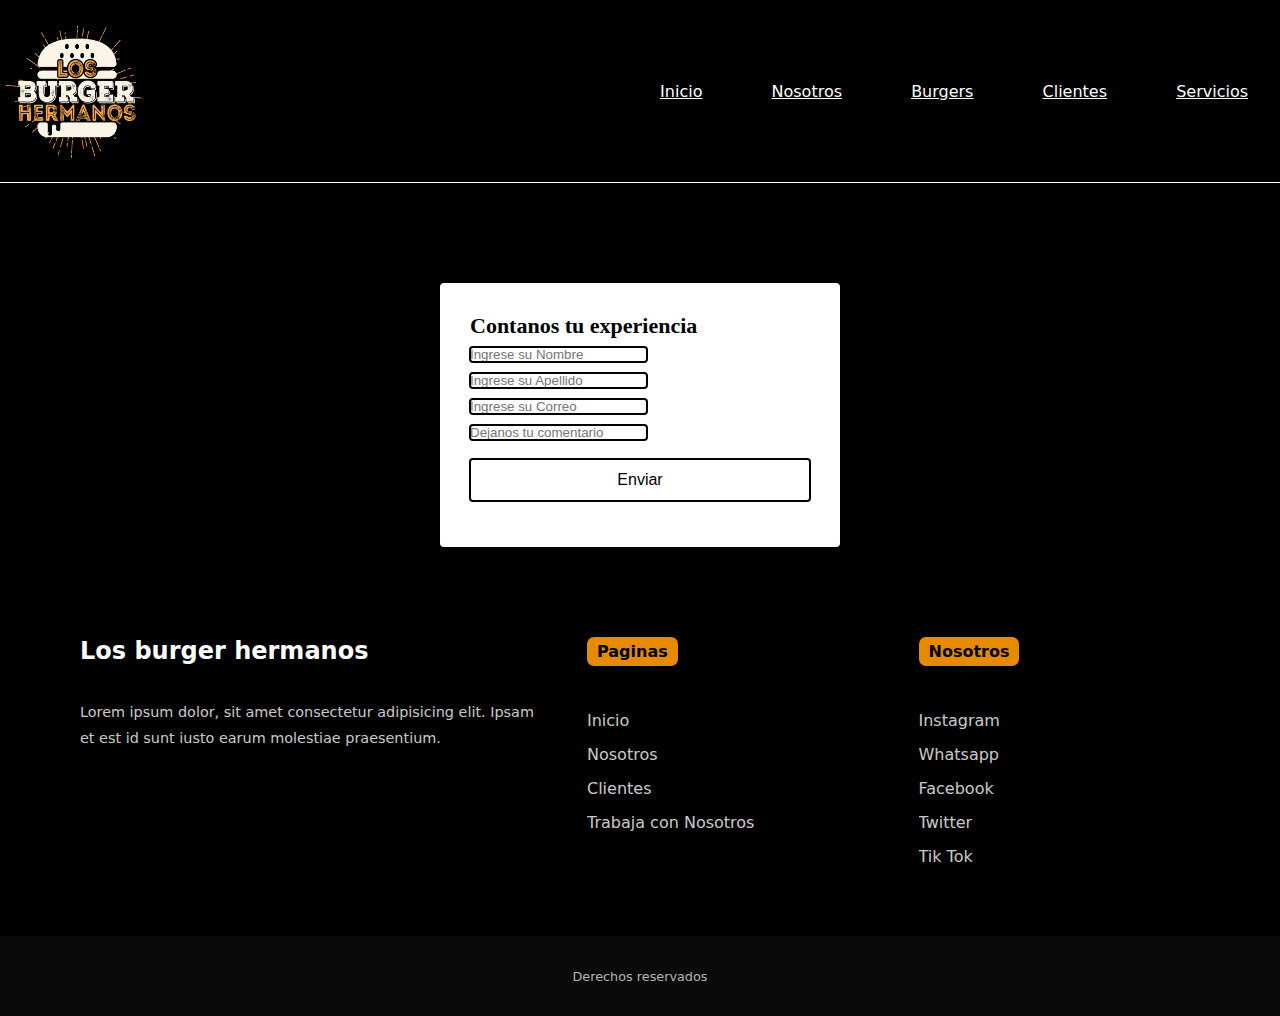
<file: html/clientes.html>
<!DOCTYPE html>
<html lang="en">
<head>
    <meta charset="UTF-8">
    <meta http-equiv="X-UA-Compatible" content="IE=edge">
    <meta name="viewport" content="width=device-width, initial-scale=1.0">
    <link rel="stylesheet" href="../estilo.css">
    <title>Document</title>
</head>
<body>
    <!--Header-->
    <div class="grid-containerclientes">
        <header class="header">
        <img class="header-img" src="../Imagenes/LOGO BURGER SIN FONDO_Mesa de trabajo 1 (1).png" alt="">
    
    <nav>
        <ul class="header-menu">
            <li><a href="../index.html">Inicio</a></li>
            <li><a href="Dondeestamos.html">Nosotros</a></li>
            <li><a href="Burgersgrid.html"> Burgers</a></li>
            <li><a href="clientes.html">Clientes</a></li>
            <li><a href="Servicios.html">Servicios</a></li>
        </ul>
    </nav>    
        </header>

        <!--MENU-->


    
          <!--FORMULARIO-->
         <form action=""> 
          <section class="form-register">
            <h4>Contanos tu experiencia

            </h4>
            <input class="controls" type="text" name="nombres" id="nombres" placeholder="Ingrese su Nombre">
            <input class="controls" type="text" name="apellidos" id="apellidos" placeholder="Ingrese su Apellido">
            <input class="controls" type="email" name="correo" id="correo" placeholder="Ingrese su Correo">
            <input class="controls" type="text" name="correo" id="correo" placeholder="Dejanos tu comentario">
          
            <input class="botons" type="submit" value="Enviar">
            
          </section>
        </form>

    </div>
    



        <!--Footer-->

<footer class="footer">
    <div class="cont">
        <div class="row">
            <div>
                <h2>Los burger hermanos</h2>
                <p>Lorem ipsum dolor, sit amet consectetur adipisicing elit. Ipsam et est id sunt iusto earum molestiae praesentium.</p>
            </div>
            <div>
                <h4>Paginas</h4>
                <ul>
                    <li><a href="#">Inicio</a></li>
                    <li><a href="#">Nosotros</a></li>
                    <li><a href="#">Clientes</a></li>
                    <li><a href="#">Trabaja con Nosotros</a></li>
                </ul>  
            </div>
            <div>
                <h4>Nosotros</h4>
                <ul>
                    <li><a href="#">Instagram</a></li>
                    <li><a href="#">Whatsapp</a></li>
                    <li><a href="#">Facebook</a></li>
                    <li><a href="#">Twitter</a></li>
                    <li><a href="#">Tik Tok</a></li>
                </ul>    
            </div>
            
        </div>
    </div>
    <div class="copyright">
        <p>Derechos reservados </p>
    </div>
</footer>
</div>
</body>
</html>
</file>
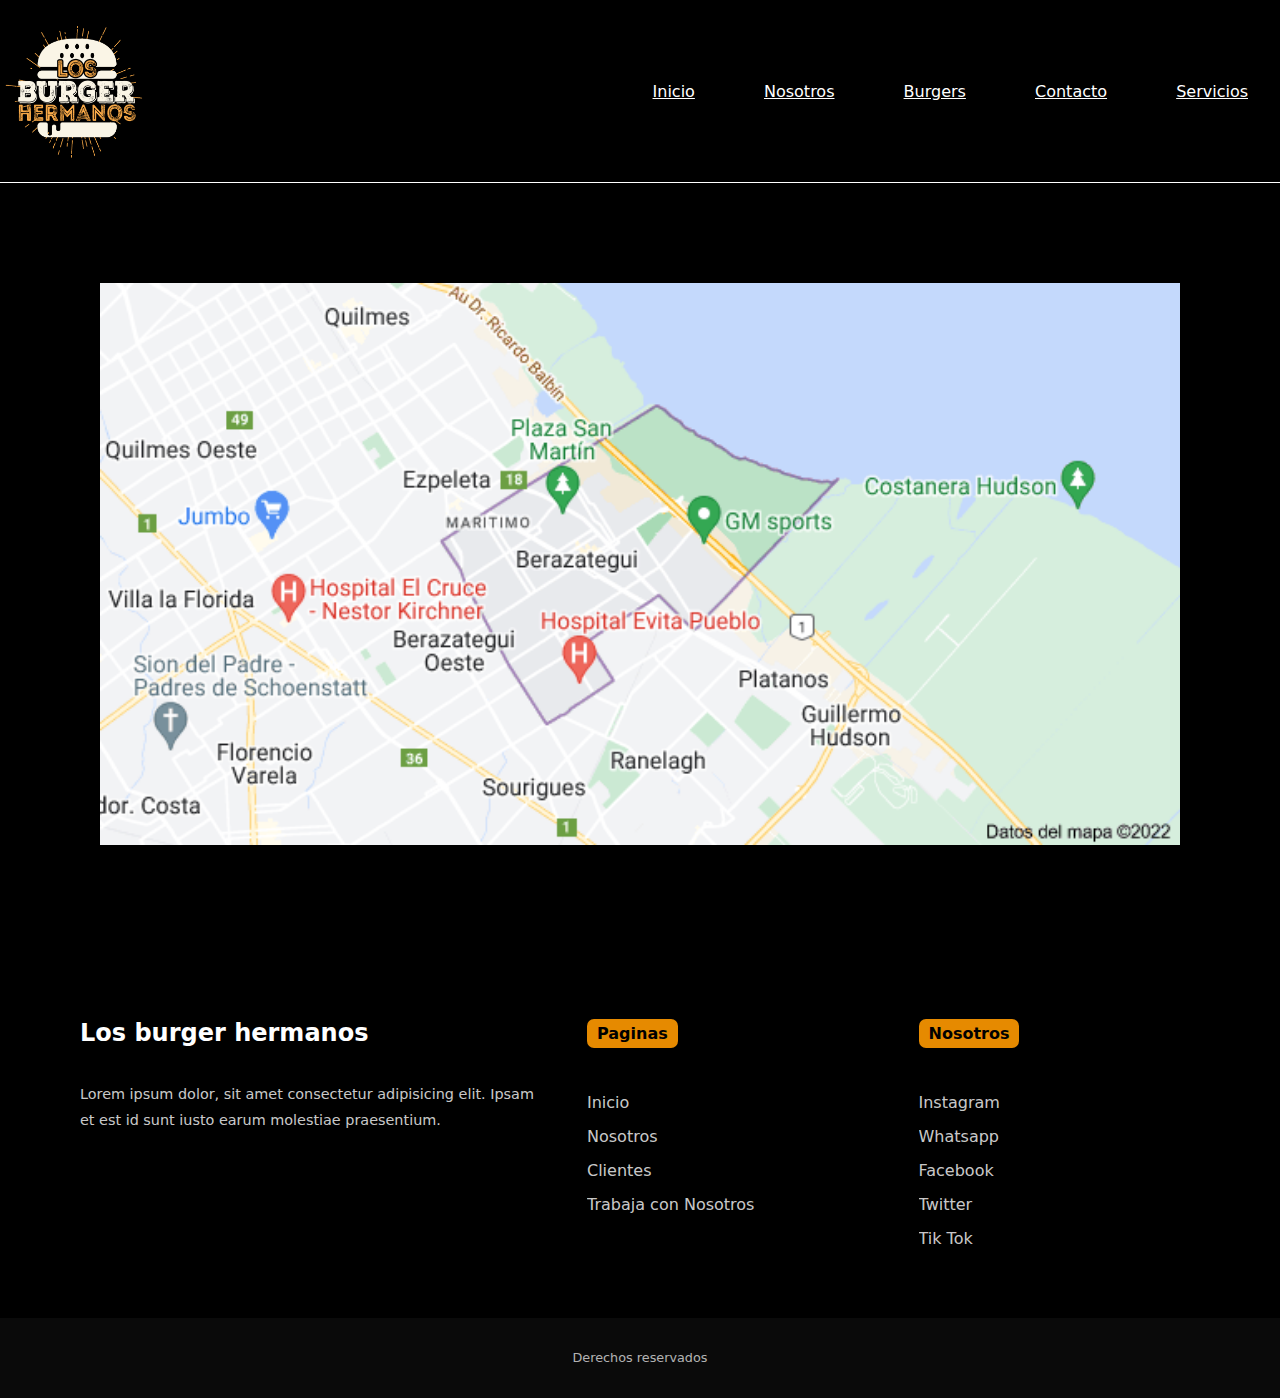
<file: html/Dondeestamos.html>
<!DOCTYPE html>
<html lang="en">
<head>
    <meta charset="UTF-8">
    <meta http-equiv="X-UA-Compatible" content="IE=edge">
    <meta name="viewport" content="width=device-width, initial-scale=1.0">
    <link rel="stylesheet" href="../estilo.css">
    <title>Document</title>
</head>
<body>
    <!--Header-->
    <div class="grid-containernosotros">
        <header class="header">
        <img class="header-img" src="../Imagenes/LOGO BURGER SIN FONDO_Mesa de trabajo 1 (1).png" alt="">
    
    <nav>
        <ul class="header-menu">
            <li><a href="../index.html">Inicio</a></li>
            <li><a href="Dondeestamos.html">Nosotros</a></li>
            <li><a href="Burgersgrid.html"> Burgers</a></li>
            <li><a href="clientes.html">Contacto</a></li>
            <li><a href="Servicios.html">Servicios</a></li>
        </ul>
    </nav>    
        </header>
</div>

 <!--MAPA-->
 <section class="flex-containermapa">
    <a href="https://www.google.com/maps"/>
    <img class="mapa" src="../Imagenes/Mapa.png" alt="Googlemaps">
    </a>
</section>

<!--Footer-->

<footer class="footer">
    <div class="cont">
        <div class="row">
            <div>
                <h2>Los burger hermanos</h2>
                <p>Lorem ipsum dolor, sit amet consectetur adipisicing elit. Ipsam et est id sunt iusto earum molestiae praesentium.</p>
            </div>
            <div>
                <h4>Paginas</h4>
                <ul>
                    <li><a href="#">Inicio</a></li>
                    <li><a href="#">Nosotros</a></li>
                    <li><a href="#">Clientes</a></li>
                    <li><a href="#">Trabaja con Nosotros</a></li>
                </ul>  
            </div>
            <div>
                <h4>Nosotros</h4>
                <ul>
                    <li><a href="#">Instagram</a></li>
                    <li><a href="#">Whatsapp</a></li>
                    <li><a href="#">Facebook</a></li>
                    <li><a href="#">Twitter</a></li>
                    <li><a href="#">Tik Tok</a></li>
                </ul>    
            </div>
            
        </div>
    </div>
    <div class="copyright">
        <p>Derechos reservados </p>
    </div>
</footer>
</body>
</html>
</file>
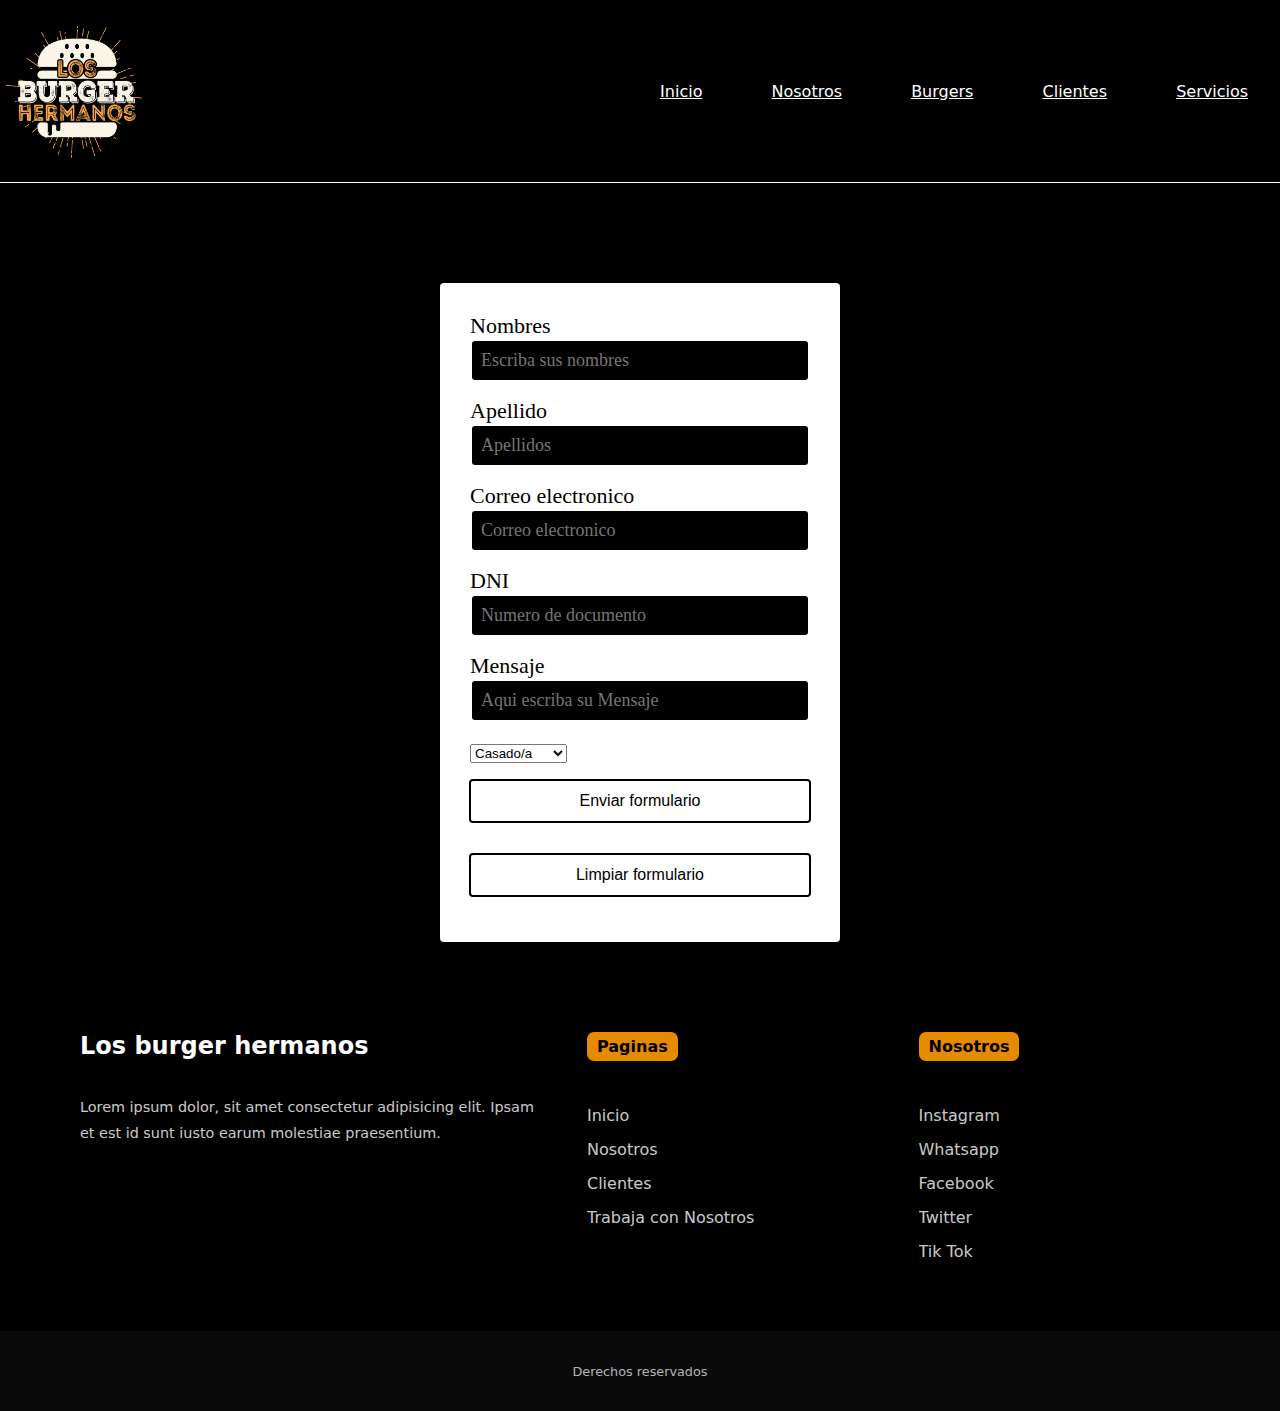
<file: html/Servicios.html>
<!DOCTYPE html>
<html lang="en">
<head>
    <meta charset="UTF-8">
    <meta http-equiv="X-UA-Compatible" content="IE=edge">
    <meta name="viewport" content="width=device-width, initial-scale=1.0">
    <link rel="stylesheet" href="../estilo.css">
    <title>Document</title>
</head>
<body>
    <!--Header-->
    <div class="grid-containerservicios">
        <header class="header">
        <img class="header-img" src="../Imagenes/LOGO BURGER SIN FONDO_Mesa de trabajo 1 (1).png" alt="">
    
    <nav>
        <ul class="header-menu">
            <li><a href="../index.html">Inicio </a></li>
            <li><a href="Dondeestamos.html">Nosotros </a></li>
            <li><a href="Burgersgrid.html"> Burgers</a></li>
            <li><a href="clientes.html">Clientes</a></li>
            <li><a href="Servicios.html">Servicios</a></li>
        </ul>
    </nav>    
        </header>

         <!--BOTONES-->
<div>
    <form class="formulario">
    <label for="nombre" class="form-label">Nombres</label>
    <input type="text" id="nombre" class="form-input" placeholder="Escriba sus nombres"> 
     
    <label for="apellido" class="form-label">Apellido</label>
    <input type="text" id="apellido" class="form-input" placeholder="Apellidos"> 

    <label for="correo" class="form-label">Correo electronico</label>
    <input type="text" id="correo" class="form-input" placeholder="Correo electronico"> 
    
    <label for="DNI" class="form-label">DNI</label>
    <input type="text" id="DNI" class="form-input" placeholder="Numero de documento">
    
    <label for="mensaje" class="form-label">Mensaje</label>
    <input type="text" id="mensaje" class="form-input" placeholder="Aqui escriba su Mensaje"> 

    <form>
        <select name="Estado civil">
            <option value="Casado">Casado/a</option>
            <option value="Soltero">Soltero/a</option>
            <option value="Divorciado">Divorciado/a</option>
    </form>
    <!--FORMULARIO-->


        <input class="botons" type="submit" value="Enviar formulario"/>
         
        <input class="botons" type="reset" value="Limpiar formulario"/>
   
    


</div>




        <!--Footer-->

<footer class="footer">
    <div class="cont">
        <div class="row">
            <div>
                <h2>Los burger hermanos</h2>
                <p>Lorem ipsum dolor, sit amet consectetur adipisicing elit. Ipsam et est id sunt iusto earum molestiae praesentium.</p>
            </div>
            <div>
                <h4>Paginas</h4>
                <ul>
                    <li><a href="#">Inicio</a></li>
                    <li><a href="#">Nosotros</a></li>
                    <li><a href="#">Clientes</a></li>
                    <li><a href="#">Trabaja con Nosotros</a></li>
                </ul>  
            </div>
            <div>
                <h4>Nosotros</h4>
                <ul>
                    <li><a href="#">Instagram</a></li>
                    <li><a href="#">Whatsapp</a></li>
                    <li><a href="#">Facebook</a></li>
                    <li><a href="#">Twitter</a></li>
                    <li><a href="#">Tik Tok</a></li>
                </ul>    
            </div>
            
        </div>
    </div>
    <div class="copyright">
        <p>Derechos reservados </p>
    </div>
</footer>


</body>
</html>
</file>
<file: estilo.css>
@import url('https://fonts.googleapis.com/css2?family=Edu+NSW+ACT+Foundation&family=Josefin+Sans:ital,wght@0,400;1,300&family=Oswald:wght@300&family=Roboto:ital,wght@0,300;1,300&display=swap');

*{
    margin: 0%;
    padding: 0%;
    box-sizing: border-box;
}

body{
    font-family: system-ui, -apple-system, BlinkMacSystemFont, 'Segoe UI', Roboto, Oxygen, Ubuntu, Cantarell, 'Open Sans', 'Helvetica Neue', sans-serif;
    background-color: black;
}

.header{
    display: flex;
    color: white;
    justify-content: space-between;
    align-items: center;
    padding: 1rem 0rem;
    border-bottom: 1px solid white;
}

.header-menu{
    list-style-type: none;
}

.header-menu li{
    display: inline-block;
    margin: 1rem 2rem;
}
nav li :hover
{
    background-color: black;
}

nav a{
    color: white;
}
.main{
    display: flex;
    color: white;
    align-items: center;
    justify-content: center;
    gap: 4rem;
    margin-top: 4rem;
    border-bottom: 1px solid white;

}

.header-img{
    height: 150px;
    width: 150px;
}

.main-info{
    width: 40%;
}
.main-img{
    height: 300px;
    width: 50%;
}

.main-info h1{
    margin-bottom: 1.3rem;
}

.main-info div{
    margin-top: 1.5rem;
    background-color: rgb(0, 0, 0);
    color: black;
    display: inline-block;
    padding: 0.5rem 1.5rem;
    border-radius: 20px;
    margin-bottom: 2rem;
}
.flex-container img{
    display: flex;
    margin: auto;
    margin-top: 2rem;
}
.flex-containermapa{
    padding: 0%;
    margin: 100px;
}
.grid-container{ 
    display: grid;
    grid-template-columns: repeat(auto-fill, minmax(250px, 1fr));
    grid-auto-rows: minmax(200px, auto);
    gap: 20px;
    padding: 20px;
    grid-auto-flow: dense;
 }
.grid-item{
    display: flex;
    justify-content: center;
}
.grid-item:hover{
    filter: opacity(0.9);
    transform: scale(1.04);
}


@media (min-width: 600px){ 
    .wide{
        grid-column: span 2;
    }
    
    .tall{
        grid-row: span 2;
    }
     }
    .imagen{
            border: 100%;
            width: 100%;
            height: 200%;
        }
        
        
        img{
            padding: auto;
            width: 100%;
            height: 100%;
        }

.form-register{
    width: 400px;
            background:white;
            padding: 30px;
            margin: auto;
            margin-top: 100px;
            border-radius: 4px;
            font-family: 'calibri';
            color: black;
            box-shadow: 7px 13px 37px #000;
            font-size: 22px;
            margin-bottom: 20px;
            
  
        }

        .formulario{
            width: 400px;
            background:white;
            padding: 30px;
            margin: auto;
            margin-top: 100px;
            border-radius: 4px;
            font-family: 'calibri';
            color: black;
            box-shadow: 7px 13px 37px #000;
            font-size: 22px;
            margin-bottom: 20px;
           
          }
        
          .botons {
            width: 100%;
            background: black;
            border: none;
            padding: 12px;
            color: black;
            margin: 16px 0;
            font-size: 16px;
          }
        
        .form-input{
            width: 100%;
            background: black;
            padding: 10px;
            border-radius: 4px;
            margin-bottom: 16px;
            border: 1px solid #020202;
            font-family: 'calibri';
            font-size: 18px;
            color: rgb(255, 255, 255);
        }
        input {
            width: auto;
            border: 0;
            outline: auto;
        
        
        }
        fieldset{
            border: none;
            padding: 10px;
        }
        legend{
            border: none;
            padding: 10px;
        }
        
.btn-outline {
    text-decoration: none;
    font-size: 1em;
    color: rgb(243, 138, 0);
    padding: 10px 30px;
    border: 2px solid rgb(255, 255, 255);
    position: relative;
    transition: .5s;
}
.btn-outline::before,
.btn-outline::after {
    content: '';
    position: absolute;
    width: 40px;
    height: 40px;
    border: inherit;
    transition: .5s;
}
.btn-outline::before {
    top: -10px;
    left: -10px;
    border-width: 2px 0 0 2px;
}
.btn-outline::after {
    bottom: -10px;
    right: -10px;
    border-width: 0 2px 2px 0;
}

.btn-outline:hover::before,
.btn-outline:hover::after {
    width: calc(100% + 18px);
    height: calc(100% + 18px);
}

.botons{
    background-color: rgb(255, 255, 255);
    border: none;
}
.Tarjetas{
    display: flex;
    color: rgb(255, 255, 255);
    align-items: center;
    justify-content: center;
    gap: 1rem;
    margin-top: 1rem;
    margin-bottom: 1rem;
    box-shadow: rgb(255, 255, 255) 0px 20px 30px -10px;
     }

.tarjeta{
    width: 25%;
}

.img-tarjeta{
    height: 150px;
    width: 150px;

}


/* ===== Boxicons CSS ===== */
@import url("https://unpkg.com/boxicons@2.1.1/css/boxicons.min.css");

.footer * {
    box-sizing: border-box;
}
.footer {
    padding: 70px 0 0;
    background-color: rgb(0, 0, 0);
    box-sizing: border-box;
    width: 100%;
    font-size: 1em;
}
.footer .cont {
    max-width: 1170px;
    margin: auto;
}
.footer .row {
    display: flex;
    flex-wrap: wrap;
    width: 100%;
    color: rgb(255, 255, 255, 1);
}
.footer .row > div:nth-child(1) {
    width: 35%;
}
.footer .row > div {
    width: 20%;
    padding: 0 25px;
    display: flex;
    flex-direction: column;
    gap: 15px;
    flex-grow: 1;
}

.footer .row p {
    margin: 20px 0;
    color: rgb(255, 255, 255, .8);
    font-size: .9em;
    line-height: 1.8em;
}

.footer .row h4 {
    background-color: rgba(230, 138, 0);
    color: rgb(0, 0, 0);
    width: fit-content;
    border-radius: 7px;
    padding: 5px 10px;
    font-weight: 600;
}

.footer .row ul,
.footer .row li {
    list-style-type: none;
    padding-left: 0;
    margin: 15px 0;
    transition: .3s;
    overflow: hidden;
}

.footer .row li {
    transform: translateX(-15px);
}
.footer .row li::before {
    content: '';
    position: absolute;
    top: 50%;
    transform: translateY(-50%);
	width: 0;
	height: 0;
	border-top: 5px solid transparent;
	border-left: 8px solid rgb(0, 0, 0);
	border-bottom: 5px solid transparent;
}
.footer .row li:hover {
    transform: translateX(0);
}
.footer .row ul a {
    text-decoration: none;
    color: rgba(255, 255, 255, 0.8);
    margin-left: 15px;
}

.footer .row .socialButton {
    display: flex;
    align-items: center;
    gap: 25px;
    cursor: pointer;
    width: fit-content;
    margin-top: 30px;
}
.footer .row .socialButton i {
    font-size: 28px;
    text-decoration: none;
    color: rgb(255, 255, 255);
    transition: .3s;
    opacity: .6;
    transform: translateY(0);
}
.footer .row .socialButton i:hover {
    opacity: 1;
    transform: translateY(-4px);
}

.footer .copyright {
    display: flex;
    align-items: center;
    justify-content: center;
    margin-top: 40px;
    height: 80px;
    background-color: rgb(10, 10, 10);
    color: rgb(255, 255, 255, .7);
    font-size: .8em;
}

/* Responsive */
@media(max-width: 600px) {

    .footer .row .main .btn-outline> div {
        width: 50% !important;
        margin-bottom: 30px;
    }

}
@media only screen and (max-width: 574px) {
    
    .footer .row .main .btn-outline> div {
        width: 100% !important;
    }

}
</file>
